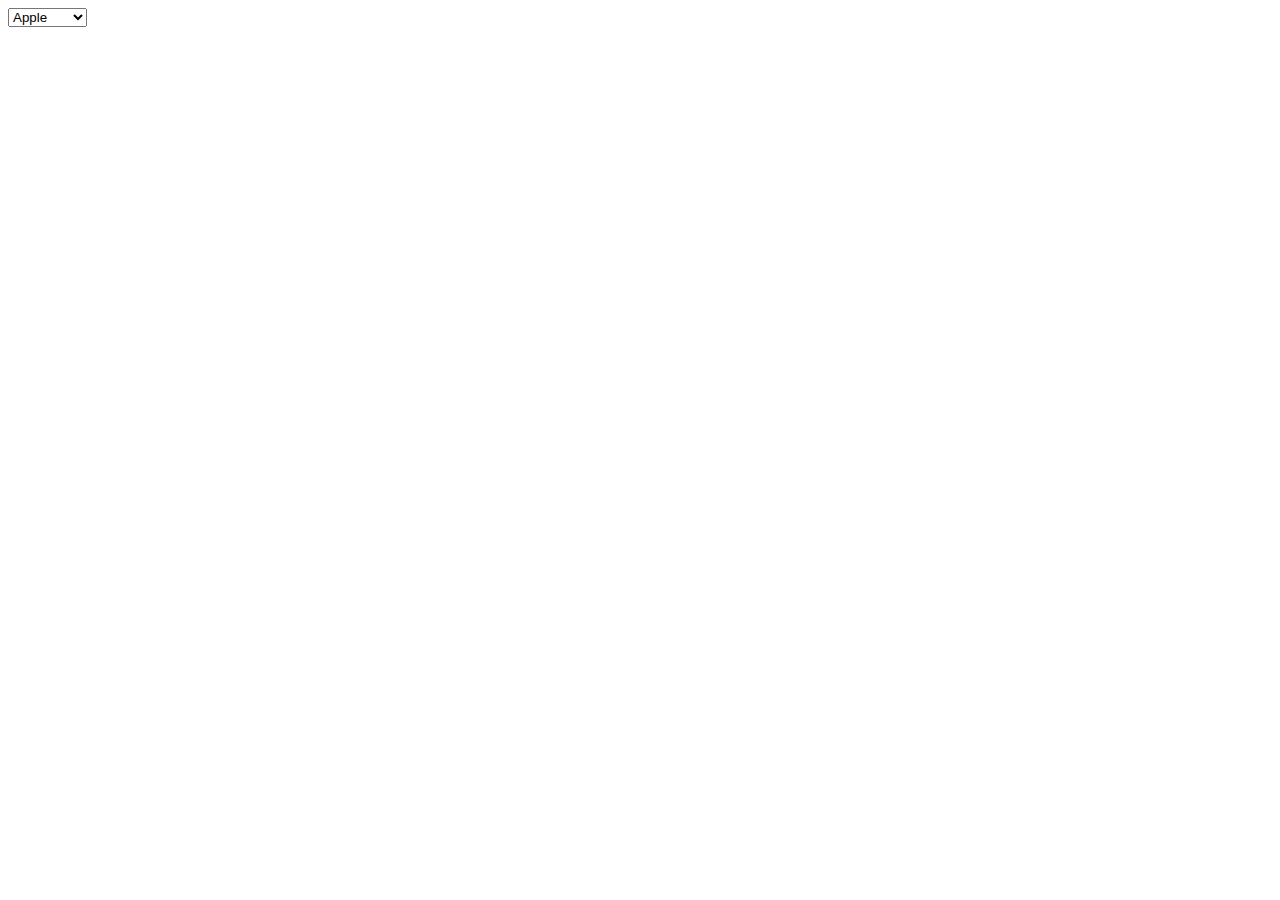
<file: chap no 14-16/index.html>
<!DOCTYPE html>
<html lang="en">
<head>
    <meta charset="UTF-8">
    <meta name="viewport" content="width=device-width, initial-scale=1.0">
    <title>Pakistani Education Qualification</title>
    <link rel="stylesheet" href="style.css">
</head>
<body>
    <!-- question no 7
    <h2>Qualifications</h2>
    <ol>
        <li>SCC</li>
        <li>HSC</li>
        <li>BCS</li>
        <li>BS</li>     
        <li>BCOM</li>
        <li>MS</li>
        <li>M. PHIL</li>
        <li>PHD</li>
    </ol>

     question no 8 
    <p>Score of Michael is 320. Percentage: 64%</p>
    <p>Score of Michael is 230. Percentage: 46%</p>
    <p>Score of Michael is 320. Percentage: 96%</p> -->


    <!-- question no 9 -->
    <!-- <h1>Color Array</h1>
    <ul id="colorList"></ul>
    <button id="addBeginningBtn">Add to Beginning</button><br><br>
    <button id="addEndBtn">Add to End</button><br><br>
    <input type="text" id="newColorInput" placeholder="Enter Color"> -->

    <script src="app.js"></script>
</body>
</html>
</file>
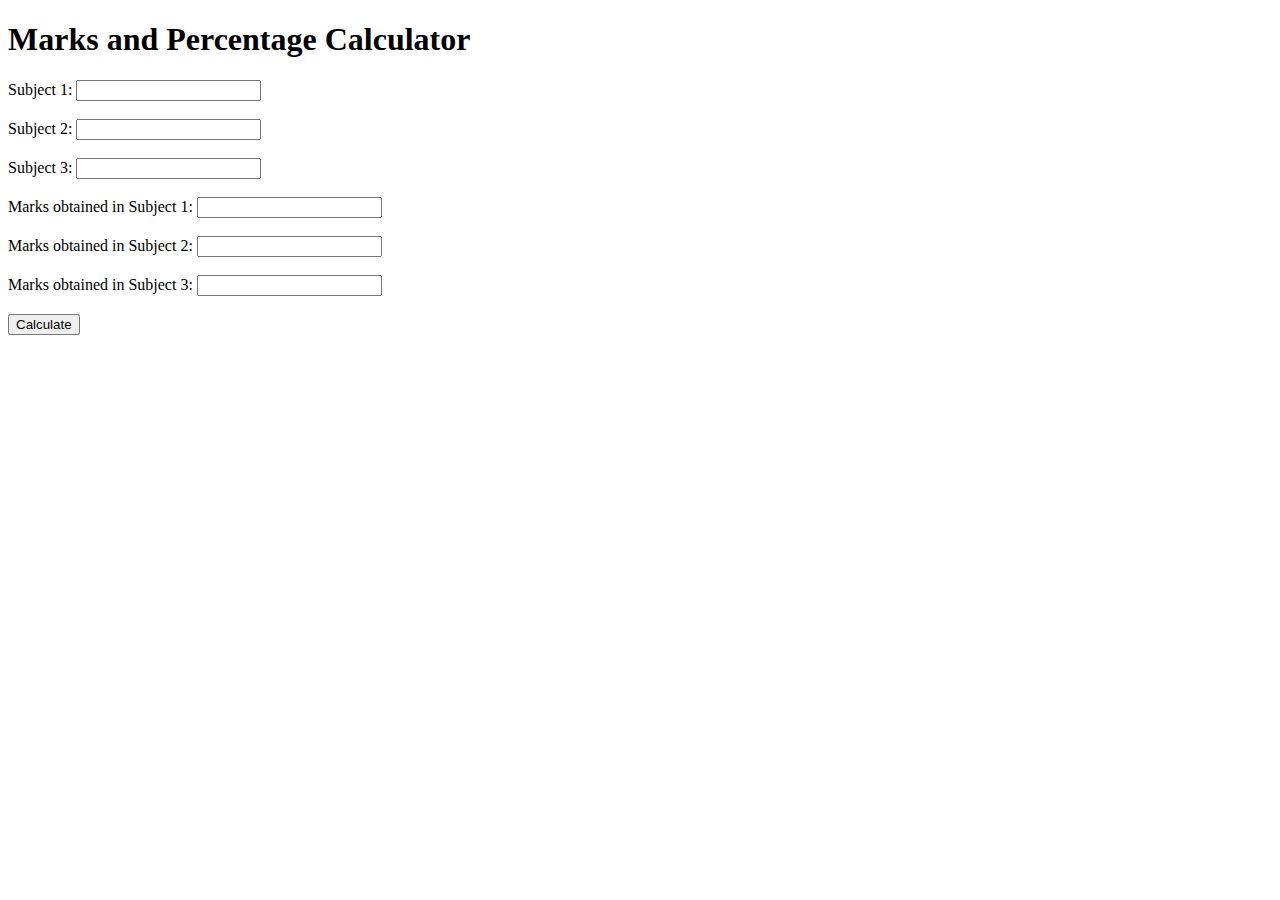
<file: chap no 6-9/index.html>
<!DOCTYPE html>
<html lang="en">
<head>
    <meta charset="UTF-8">
    <meta name="viewport" content="width=device-width, initial-scale=1.0">
    <title>Document</title>
    <style>
        table, th, td {
            border: 1px solid black; 
            border-collapse: collapse;
        }
        th, td {
            padding: 8px;
            text-align: left;
        }
    </style>
</head>
<body>
    <h1>Marks and Percentage Calculator</h1>
    <form id="marksForm">
        <label for="subject1">Subject 1:</label>
        <input type="text" id="subject1" name="subject1" required><br><br>

        <label for="subject2">Subject 2:</label>
        <input type="text" id="subject2" name="subject2" required><br><br>

        <label for="subject3">Subject 3:</label>
        <input type="text" id="subject3" name="subject3" required><br><br>

        <label for="marks1">Marks obtained in Subject 1:</label>
        <input type="number" id="marks1" name="marks1" required><br><br>

        <label for="marks2">Marks obtained in Subject 2:</label>
        <input type="number" id="marks2" name="marks2" required><br><br>

        <label for="marks3">Marks obtained in Subject 3:</label>
        <input type="number" id="marks3" name="marks3" required><br><br>

        <button type="button" on click="calculateResult()">Calculate</button>
    </form>

    <div id="result"></div>
    <script src="app.js"></script>
</body>
</html>
</file>
<file: chap no 14-16/style.css>
body {
    font-family: sans-serif;
}

h1 {
    text-align: center;
    margin-bottom: 20px;
}

#colorList {
    list-style: none;
    padding: 0;
    margin: 0;
}

#colorList li {
    padding: 5px 10px;
    margin-bottom: 5px;
    border: 1px solid #ddd;
    background-color: #eee;
    cursor: pointer;
}

#colorManipulation {
    margin-bottom: 20px;
}
</file>
